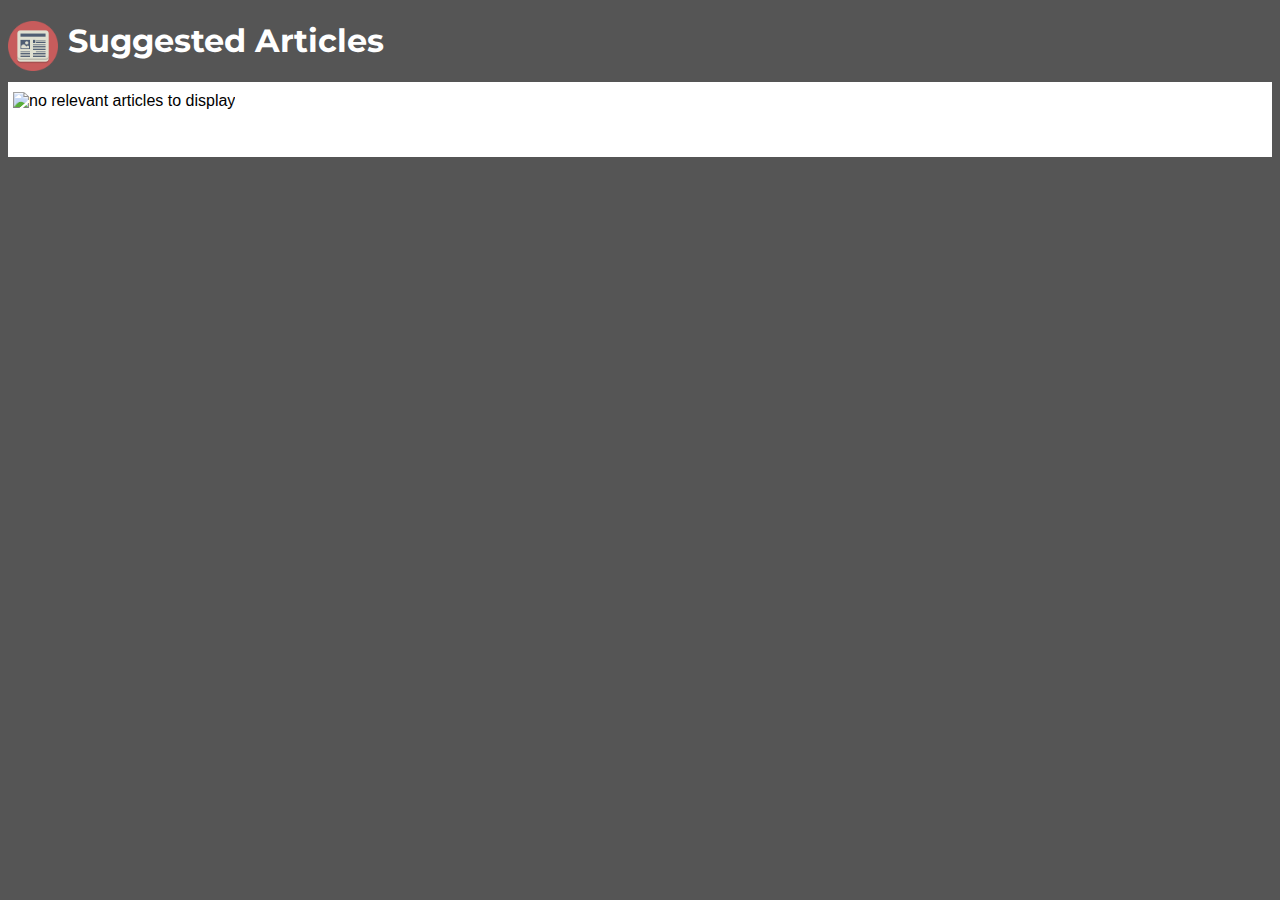
<file: chrome/popup.html>
<!doctype html>
<!--
 This page is shown when the extension button is clicked, because the
 "browser_action" field in manifest.json contains the "default_popup" key with
 value "popup.html".
 Montserrat,"Helvetica Neue",Helvetica,Arial,sans-serif
 -->
<html>
  <head>
    <title>Across the aisle popup</title>
    <link href="https://fonts.googleapis.com/css?family=Montserrat:400,700" rel="stylesheet">
     <style>
      body {
        font-family: "Segoe UI", "Lucida Grande", Tahoma, sans-serif;
        font-size: 100%;
        background-color: #555555;
        overflow:hidden;
      }
      #suggested_div {
        /* avoid an excessively wide status text */
        white-space: nowrap;
        text-overflow: ellipsis;
        overflow: hidden;
        min-width: 300px;
        background-color: #ffffff;
      }

      .header img {
        float: left;
        width: 50px;
        height: 50px;
        background: #555;
      }

      .header h1 {
        position: relative;
        font-family: 'Montserrat', sans-serif;
        left: 10px;
        color: #ffffff;
      }
      
      ul {
        display: block;
        list-style-type: disc;
        margin-before: 1em;
        margin-after: 1em;
        margin-start: 0;
        margin-end: 0;
        padding-start: 0px; 
        margin: 0; 
        padding-left: 5px;
        padding top: 10px;
      }
    </style>

    <script src="helpers.js"></script>
    <script src="popup.js"></script>
    <script src="https://ajax.googleapis.com/ajax/libs/jquery/3.1.1/jquery.min.js"></script>
  </head>
  <body>
  <div class="header">
      <a href="http://across-the-aisle.herokuapp.com/">
          <img src="icon.png" alt="logo" />
      </a>
      <h1>Suggested Articles</h1>
  </div>
  <div class="suggested_container">
    <div id='suggested_div'>
        <ul id='suggested_list' style="list-style-type:none"">
          <li> <img alt="no relevant articles to display"  
          style="vertical-align:middle; padding-bottom: 10px; padding-top: 10px;" />
          <a href="link" class='dynamicLink'  
          style="vertical-align:middle; font-family: 'Montserrat', sans-serif; "></a></li>
          
          <li><img  style="vertical-align:middle"/>
          <a href="link" class='dynamicLink' 
          style="vertical-align:middle; padding-bottom: 10px; font-family: 'Montserrat', sans-serif;"></a></li>
          
          <li><img  style="vertical-align:middle"/>
          <a href="link" class='dynamicLink' 
          style="vertical-align:middle font-family: 'Montserrat', sans-serif;"></a></li>
        </ul>
    </div>
  </div>
  </body>
</html>
</file>
